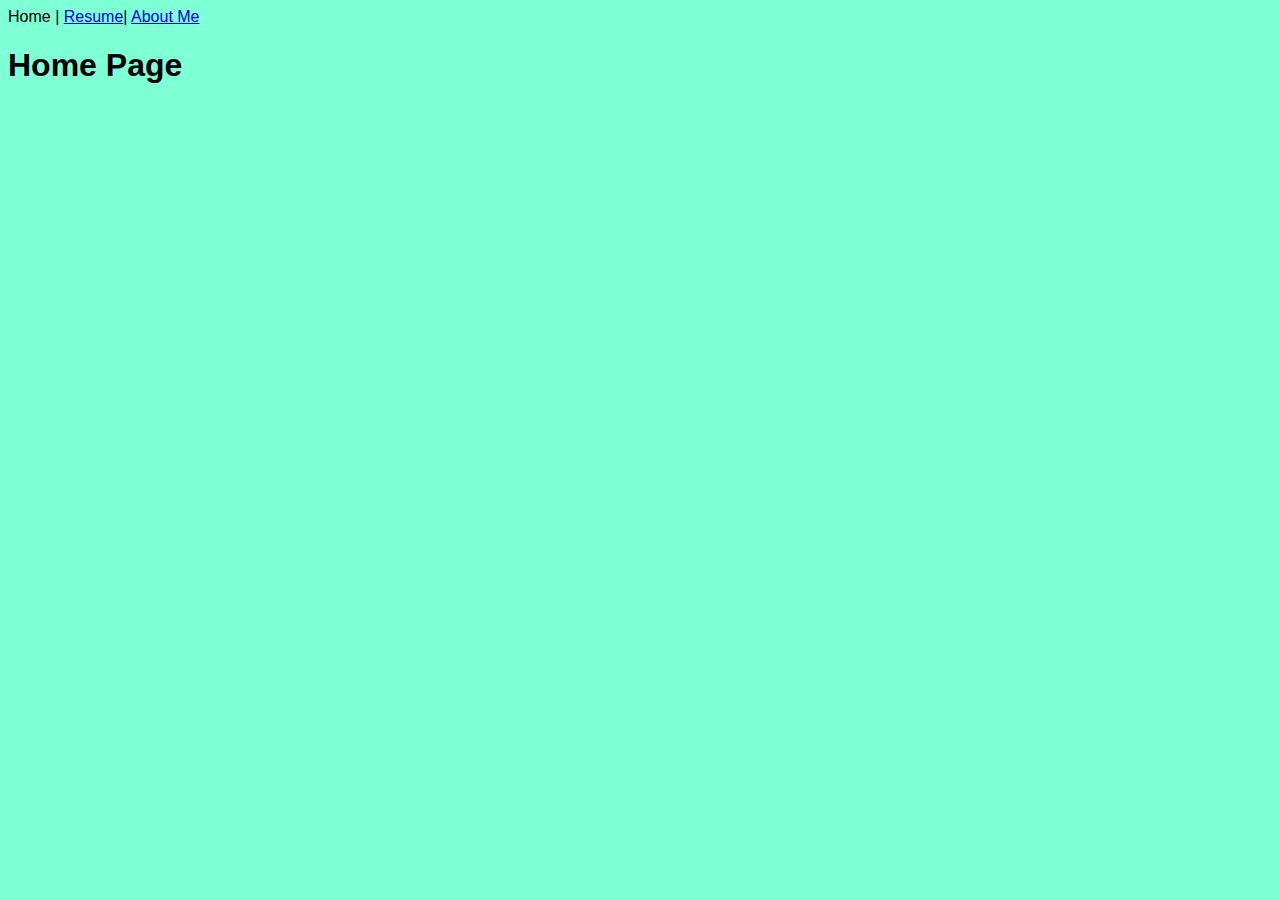
<file: index.html>
<!DOCTYPE html>
<html lang="en">
<head>
    <meta charset="UTF-8">
    <meta http-equiv="X-UA-Compatible" content="IE=edge">
    <meta name="viewport" content="width=device-width, initial-scale=1.0">
    <title>Homer Simpsons Home Page</title>
    <link rel="stylesheet" href="styles.css">
</head>
<body>
    <a herf="#" >Home</a>  |
    <a href="Resume.html">Resume</a>|
    <a href="aboutme.html">About Me</a>
    <h1>Home Page</h1>
</body>
</html>
</file>
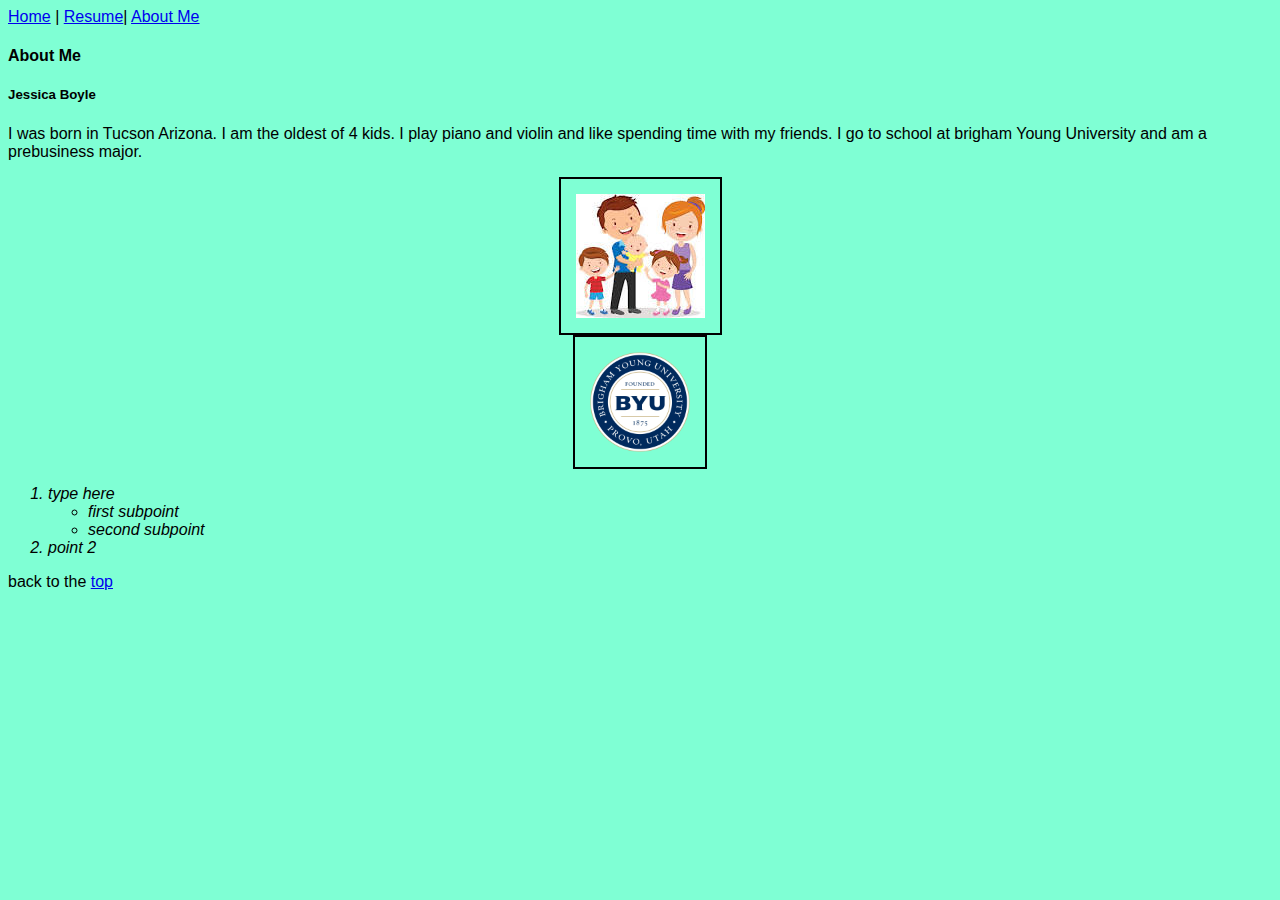
<file: aboutme.html>
<!-- Jessica Boyle
4/5/23 
section x -->

<!DOCTYPE html>
<html lang="en">
<head>
    <meta charset="UTF-8">
    <meta http-equiv="X-UA-Compatible" content="IE=edge">
    <meta name="viewport" content="width=device-width, initial-scale=1.0">
    <title>About Me</title>
    <link rel="stylesheet" href="styles.css">
</head>
<body>
    <a href="index.html" id="top">Home</a>  |
    <a href="Resume.html">Resume</a>|
    <a href="#">About Me</a>   
    <h4>About Me</h4>
    <h5>Jessica Boyle</h5>
    <p>I was born in Tucson Arizona. I am the oldest of 4 kids. I play piano and violin and like spending time with my friends. I go to school at brigham Young University and am a prebusiness major.</p>
<img src=family.jpg alt="family">
<img src="byu.png" alt="Brigham Young University" width="100">

<ol>
    <li>type here
        <ul>
            <li>first subpoint</li>
            <li>second subpoint</li>
        </ul>
    </li>
    <li>point 2</li>
</ol>
back to the <a href="#top">top</a>
</body>
</file>
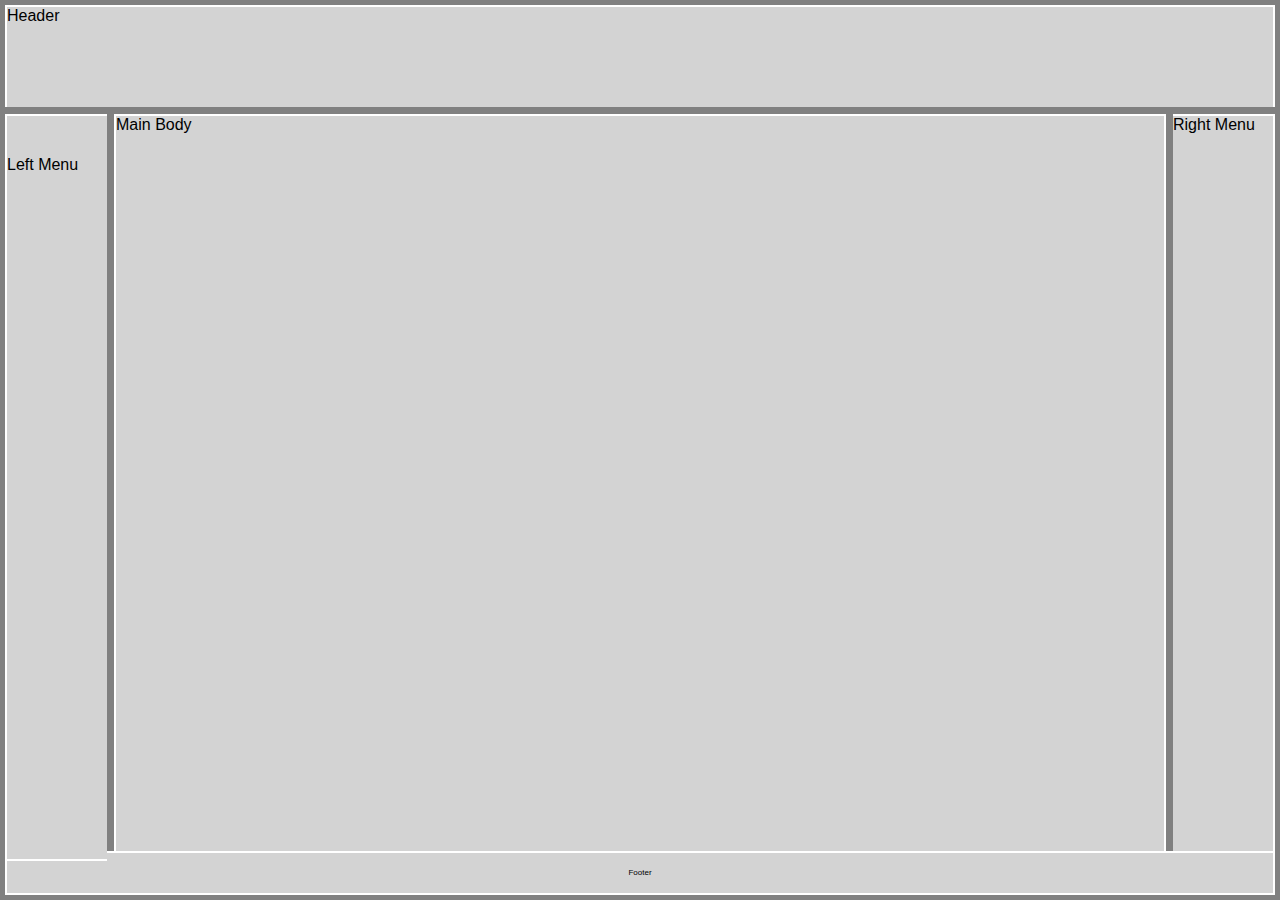
<file: layout.html>
<!DOCTYPE html>
<html lang="en">
<head>
    <meta charset="UTF-8">
    <meta http-equiv="X-UA-Compatible" content="IE=edge">
    <meta name="viewport" content="width=device-width, initial-scale=1.0">
    <title>layout template</title>
    <link rel="stylesheet" href="layoutstyles.css">
</head>
<body>
    <div class="common header">Header</div>
    <div class="common leftmenu">Left Menu</div>
    <div class="common mainbody">Main Body</div>
    <div class="common rightmenu">Right Menu</div>
    <div class="common footer">Footer</div>
</body>
</html>
</file>
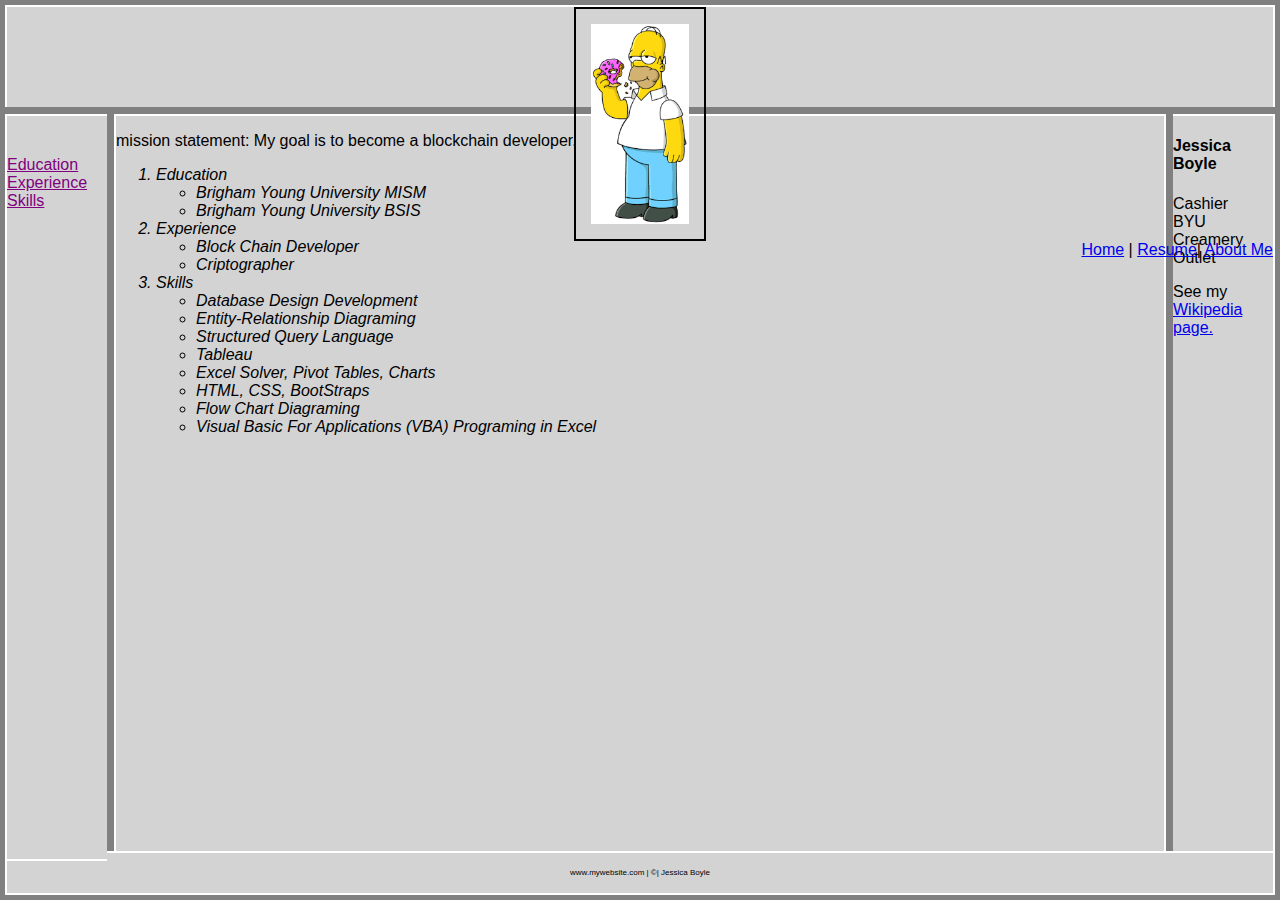
<file: Resume.html>
<!DOCTYPE html>
<html lang="en">
<head>
    <meta charset="UTF-8">
    <meta http-equiv="X-UA-Compatible" content="IE=edge">
    <meta name="viewport" content="width=device-width, initial-scale=1.0">
        <title>Resume</title>
        <link rel="stylesheet" href="styles.css">
        <link rel="stylesheet" href="layoutstyles.css">
</head>
<body>
    <div class="common header">
        <img src="homer simpson.png" height="200" alt="homer simpson eating donut"> 
        <span class="subheader">
        <a href="index.html">Home</a>  |
        <a href="#">Resume</a>|
        <a href="aboutme.html">About Me</a>
    </span>
    
    </div>
    <div class="common leftmenu">
        <a href="">Education</a><br>
        <a href="">Experience</a><br>
        <a href="">Skills</a><br>
    </div>
    <div class="common mainbody">
        <p>  mission statement: My goal is to become a blockchain developer.</p>
 <ol>
    <li>Education
        <ul>
            <li>Brigham Young University MISM</li>
            <li>Brigham Young University BSIS</li>
        </ul>
    </li>
    <li>Experience
        <ul>
            <li>Block Chain Developer</li>
            <li>Criptographer</li>
        </ul>
    </li>
    <li>Skills
        <ul>
            <li>Database Design Development</li>
            <li>Entity-Relationship Diagraming</li>
            <li>Structured Query Language</li>
            <li>Tableau</li>
            <li>Excel Solver, Pivot Tables, Charts</li>
            <li>HTML, CSS, BootStraps</li>
            <li>Flow Chart Diagraming</li>
            <li>Visual Basic For Applications (VBA) Programing in Excel</li>
        </ul>
    </li>
 </ol>
    </div>
    <div class="common rightmenu">
        <h4>Jessica Boyle</h4>  
  Cashier<br>
  BYU Creamery Outlet<br>
  <p>See my <a href="https://en.wikipedia.org/wiki/Homer_Simpson" target="_blank" title="wiki page on homer simpson"> Wikipedia page.</a>
</p>
    </div>
    <div class="common footer">
        www.mywebsite.com | &copy;| Jessica Boyle
    </div>

    <!---this is a comment-->
   
    

  
 
</body>
</html>
</file>
<file: styles.css>
body{
    font-family:'Lucida Sans', 'Lucida Sans Regular', 'Lucida Grande', 'Lucida Sans Unicode', Geneva, Verdana, sans-serif;
    background-color:aquamarine;
    background-image: url("https://img.freepik.com/free-vector/gradient-blue-background_23-2149333531.jpg");
    background-size: contain;
    color:black;/*font color*/   /*css is inside html when we are doing styling*/
}
img{
    display:block;
    padding: 15px;
    border: 2px solid black;
    margin: auto;
    text-align: center;
}
a:visited{
    color:purple;
}

li{
    font-style:italic;
}
li:hover{
    font-size:105%;
    text-decoration: underline;
    background-color:pink;
}
</file>
<file: layoutstyles.css>
body{
background-color: grey;
font-family: Verdana, Geneva, Tahoma, sans-serif

}

.common {
    background-color: lightgray;
    border: 2px solid white;
    position: absolute;


}
.header{
    top: 5px;
    left: 5px;
    right: 5px;
    height: 100px;
    z-index: 2;
    border-bottom: 1px red;

}
.leftmenu{
    top: 114px;
    left: 5px;
    width: 100px;
    bottom: 39px;
    z-index: 1;
    padding-top: 40px;
    border-right: 1px red;

}
.mainbody{
    top: 114px;
    left: 114px;
    right: 114px;
    bottom: 39px;
}

.rightmenu{
    top: 114px;
    right: 5px;
    width: 100px;
    bottom: 39px;
    border-left: 1px red;
}

.footer{
    bottom: 5px;
    left: 5px;
    right: 5px;
    height: 25px;
    font-size: 8px;
    color: #99999;
    text-align: center;
    padding-top: 15px;


}

.subheader{
    float: right;
    padding-bottom: 40px;

}
</file>
